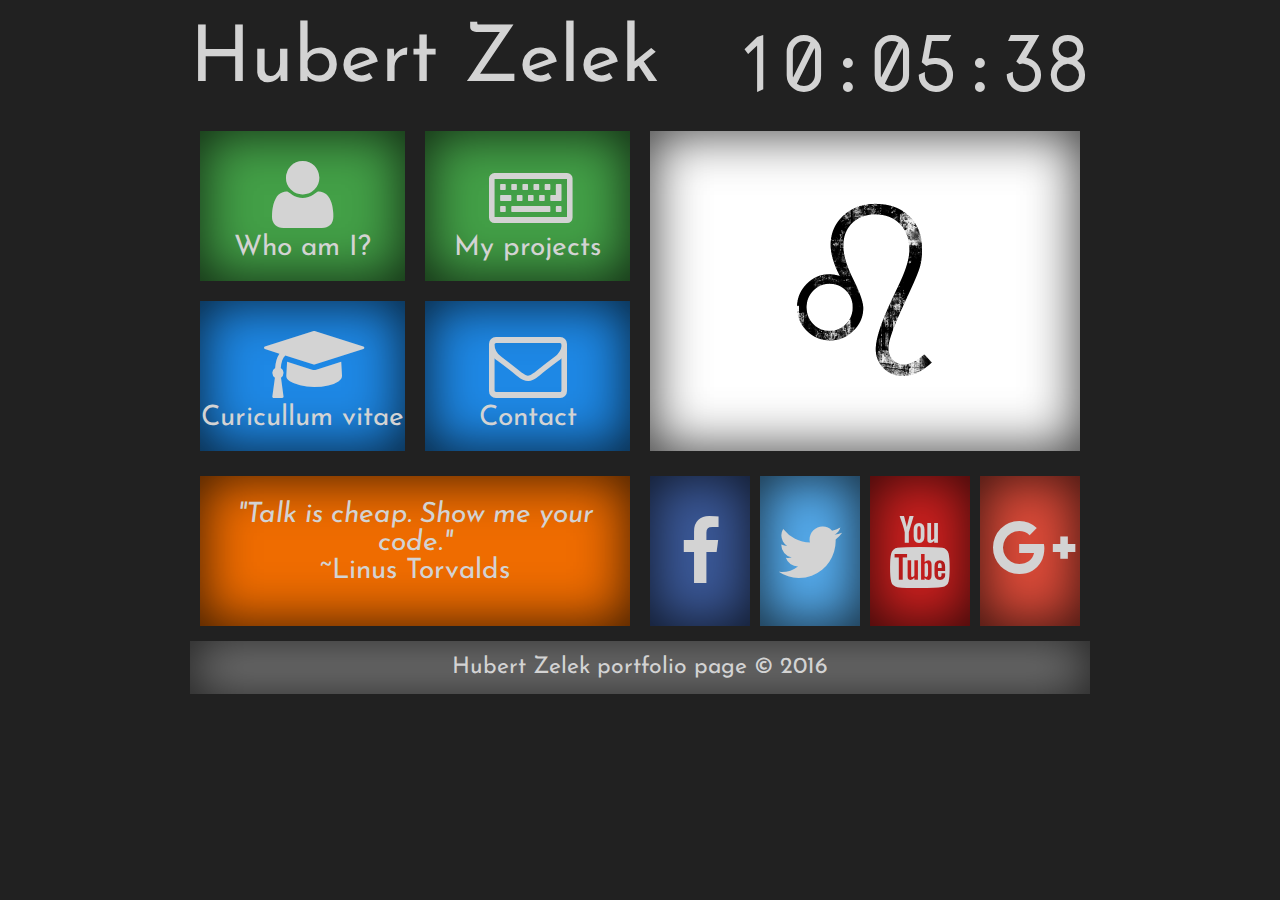
<file: index.html>
<!DOCTYPE html>
<html>
<head>
<meta charset="utf-8" />

<link rel="stylesheet" type="text/css" href="css/style.css">
<link rel="stylesheet" type="text/css" href="css/fontello.css">
<link href="https://fonts.googleapis.com/css?family=Josefin+Sans" rel="stylesheet">
<link href="https://fonts.googleapis.com/css?family=Nova+Mono" rel="stylesheet">


</head>
<body>
	<div id="container">
		<div class="main">
		<div class="rectangle">
			<div id="logo">Hubert Zelek</div><div id="clock">12:00:00</div>
			<div style="clear:both;"></div>
		</div>
		<div class="square">
			<div class="tile1 shadowed" id="btnAboutMe"><a href="#"><i class="icon-user"></i><br>Who am I?</a></div>
			<div class="tile1 shadowed" id="btnProject"><a href="#"><i class="icon-keyboard"></i><br>My projects</a></div>
			<div class="tile2 shadowed" id="btnCv"><a href="#"><i class="icon-graduation-cap"></i><br>Curicullum vitae</a></div>
			<div class="tile2 shadowed" id="btnContact"><a href="#"><i class="icon-mail"></i><br>Contact</a></div>
		</div>
		
		<div class="square">
			<div class="tile4 shadowed" id="tile4">
				<div id="leo"><img src="img/leo.png"></div>
			
				<div id="contact">
					<form id="contactForm">
						<div class="wrapper"><span>Name:</span><input type="text"></div>
						<div class="wrapper"><span>E-mail:</span><input type="text"></div>
						<div class="wrapper"><span>Message:</span><textarea cols="1" rows="1"></textarea>
						<a href="#" onClick="document.getElementById('ContactForm').submit()">Send</a>
						<a href="#" onClick="document.getElementById('ContactForm').reset()">Reset</a></div>
						
					</form>
				</div>
				
			<div id="aboutMe"><img id="me" src="img/me.jpg"> Hi, my name is Hubert Zelek. I was born in Poland in summer 1994, from 2014 I'm living in Bristol
				in United Kingdom. I'm passionate about computer science, especcialy computer programming. I started my adventure in 2002 when my parents bought
				me my first PC. Ever since I was developing my skills and knowledge.
			</div>
			
			<div id="projects">
				<div class="wrapper">
						<div id="right"><i class="icon-right-big"></i></div>
						<div id="left"><i class="icon-left-big"></i></div>
					<div id="project1"><img src="img/project1.jpg"><br>
						Lorem ipsum dolor sit amet, consectetur adipiscing elit. Donec tincidunt iaculis diam at consectetur.
						Morbi sit amet nulla sit amet metus pellentesque blandit sed et arcu. In facilisis interdum leo,
						id efficitur eros consequat a. Donec dignissim ornare congue. Sed vel laoreet elit, eu convallis tortor.
					</div>
					<div id="project2"><img src="img/project2.jpg"><br>
						Lorem ipsum dolor sit amet, consectetur adipiscing elit. Donec tincidunt iaculis diam at consectetur.
						Morbi sit amet nulla sit amet metus pellentesque blandit sed et arcu. In facilisis interdum leo,
						id efficitur eros consequat a. Donec dignissim ornare congue. Sed vel laoreet elit, eu convallis tortor.
					</div>
					<div id="project3"><img src="img/project1.jpg"><br>
						Lorem ipsum dolor sit amet, consectetur adipiscing elit. Donec tincidunt iaculis diam at consectetur.
						Morbi sit amet nulla sit amet metus pellentesque blandit sed et arcu. In facilisis interdum leo,
						id efficitur eros consequat a. Donec dignissim ornare congue. Sed vel laoreet elit, eu convallis tortor.
					</div>
				</div>
			</div>
			
			<div id="cv">
				Tutaj będzie CV
			</div>
			
			</div>
		</div>
		<div class="rectangle2">
			<div class="tile3 shadowed"><i>"Talk is cheap. Show me your code."</i><br>~Linus Torvalds</div>
			<div class="fb shadowed"><a class="socials" href="#"><i class="icon-facebook"></i></a></div>
			<div class="tw shadowed"><a class="socials" href="#"><i class="icon-twitter"></i></a></div>
			<div class="yt shadowed"><a class="socials" href="#"><i class="icon-youtube"></i></a></div>
			<div class="gplus shadowed"><a class="socials" href="#"><i class="icon-gplus"></i></a></div>
		</div>
		<div style="clear:both;"></div>
		</div>
		<div class="rectangle" id="bottom">Hubert Zelek portfolio page &copy 2016</div>
		<div style="clear:both;"></div>
				
	</div>
<script type="text/javascript" src="js/script.js"></script>
</body>
</html>
</file>
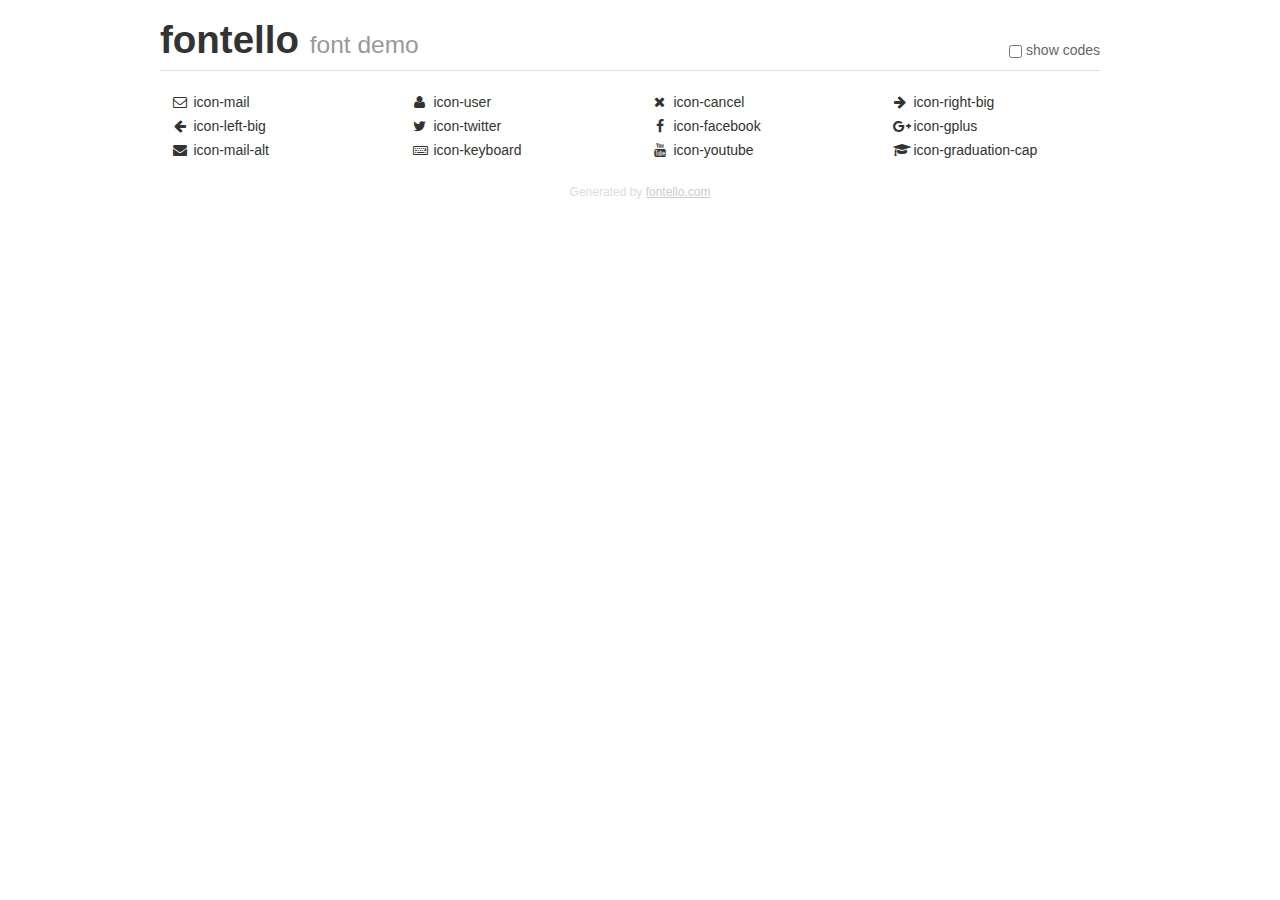
<file: demo.html>
<!DOCTYPE html>
<html>
  <head><!--[if lt IE 9]><script language="javascript" type="text/javascript" src="//html5shim.googlecode.com/svn/trunk/html5.js"></script><![endif]-->
    <meta charset="UTF-8"><style>/*
 * Bootstrap v2.2.1
 *
 * Copyright 2012 Twitter, Inc
 * Licensed under the Apache License v2.0
 * http://www.apache.org/licenses/LICENSE-2.0
 *
 * Designed and built with all the love in the world @twitter by @mdo and @fat.
 */
.clearfix {
  *zoom: 1;
}
.clearfix:before,
.clearfix:after {
  display: table;
  content: "";
  line-height: 0;
}
.clearfix:after {
  clear: both;
}
html {
  font-size: 100%;
  -webkit-text-size-adjust: 100%;
  -ms-text-size-adjust: 100%;
}
a:focus {
  outline: thin dotted #333;
  outline: 5px auto -webkit-focus-ring-color;
  outline-offset: -2px;
}
a:hover,
a:active {
  outline: 0;
}
button,
input,
select,
textarea {
  margin: 0;
  font-size: 100%;
  vertical-align: middle;
}
button,
input {
  *overflow: visible;
  line-height: normal;
}
button::-moz-focus-inner,
input::-moz-focus-inner {
  padding: 0;
  border: 0;
}
body {
  margin: 0;
  font-family: "Helvetica Neue", Helvetica, Arial, sans-serif;
  font-size: 14px;
  line-height: 20px;
  color: #333;
  background-color: #fff;
}
a {
  color: #08c;
  text-decoration: none;
}
a:hover {
  color: #005580;
  text-decoration: underline;
}
.row {
  margin-left: -20px;
  *zoom: 1;
}
.row:before,
.row:after {
  display: table;
  content: "";
  line-height: 0;
}
.row:after {
  clear: both;
}
[class*="span"] {
  float: left;
  min-height: 1px;
  margin-left: 20px;
}
.container,
.navbar-static-top .container,
.navbar-fixed-top .container,
.navbar-fixed-bottom .container {
  width: 940px;
}
.span12 {
  width: 940px;
}
.span11 {
  width: 860px;
}
.span10 {
  width: 780px;
}
.span9 {
  width: 700px;
}
.span8 {
  width: 620px;
}
.span7 {
  width: 540px;
}
.span6 {
  width: 460px;
}
.span5 {
  width: 380px;
}
.span4 {
  width: 300px;
}
.span3 {
  width: 220px;
}
.span2 {
  width: 140px;
}
.span1 {
  width: 60px;
}
[class*="span"].pull-right,
.row-fluid [class*="span"].pull-right {
  float: right;
}
.container {
  margin-right: auto;
  margin-left: auto;
  *zoom: 1;
}
.container:before,
.container:after {
  display: table;
  content: "";
  line-height: 0;
}
.container:after {
  clear: both;
}
p {
  margin: 0 0 10px;
}
.lead {
  margin-bottom: 20px;
  font-size: 21px;
  font-weight: 200;
  line-height: 30px;
}
small {
  font-size: 85%;
}
h1 {
  margin: 10px 0;
  font-family: inherit;
  font-weight: bold;
  line-height: 20px;
  color: inherit;
  text-rendering: optimizelegibility;
}
h1 small {
  font-weight: normal;
  line-height: 1;
  color: #999;
}
h1 {
  line-height: 40px;
}
h1 {
  font-size: 38.5px;
}
h1 small {
  font-size: 24.5px;
}
body {
  margin-top: 90px;
}
.header {
  position: fixed;
  top: 0;
  left: 50%;
  margin-left: -480px;
  background-color: #fff;
  border-bottom: 1px solid #ddd;
  padding-top: 10px;
  z-index: 10;
}
.footer {
  color: #ddd;
  font-size: 12px;
  text-align: center;
  margin-top: 20px;
}
.footer a {
  color: #ccc;
  text-decoration: underline;
}
.the-icons {
  font-size: 14px;
  line-height: 24px;
}
.switch {
  position: absolute;
  right: 0;
  bottom: 10px;
  color: #666;
}
.switch input {
  margin-right: 0.3em;
}
.codesOn .i-name {
  display: none;
}
.codesOn .i-code {
  display: inline;
}
.i-code {
  display: none;
}
@font-face {
      font-family: 'fontello';
      src: url('./font/fontello.eot?15291601');
      src: url('./font/fontello.eot?15291601#iefix') format('embedded-opentype'),
           url('./font/fontello.woff?15291601') format('woff'),
           url('./font/fontello.ttf?15291601') format('truetype'),
           url('./font/fontello.svg?15291601#fontello') format('svg');
      font-weight: normal;
      font-style: normal;
    }
     
     
    .demo-icon
    {
      font-family: "fontello";
      font-style: normal;
      font-weight: normal;
      speak: none;
     
      display: inline-block;
      text-decoration: inherit;
      width: 1em;
      margin-right: .2em;
      text-align: center;
      /* opacity: .8; */
     
      /* For safety - reset parent styles, that can break glyph codes*/
      font-variant: normal;
      text-transform: none;
     
      /* fix buttons height, for twitter bootstrap */
      line-height: 1em;
     
      /* Animation center compensation - margins should be symmetric */
      /* remove if not needed */
      margin-left: .2em;
     
      /* You can be more comfortable with increased icons size */
      /* font-size: 120%; */
     
      /* Font smoothing. That was taken from TWBS */
      -webkit-font-smoothing: antialiased;
      -moz-osx-font-smoothing: grayscale;
     
      /* Uncomment for 3D effect */
      /* text-shadow: 1px 1px 1px rgba(127, 127, 127, 0.3); */
    }
     </style>
    <link rel="stylesheet" href="css/animation.css"><!--[if IE 7]><link rel="stylesheet" href="css/fontello-ie7.css"><![endif]-->
    <script>
      function toggleCodes(on) {
        var obj = document.getElementById('icons');
      
        if (on) {
          obj.className += ' codesOn';
        } else {
          obj.className = obj.className.replace(' codesOn', '');
        }
      }
      
    </script>
  </head>
  <body>
    <div class="container header">
      <h1>
        fontello
         <small>font demo</small>
      </h1>
      <label class="switch">
        <input type="checkbox" onclick="toggleCodes(this.checked)">show codes
      </label>
    </div>
    <div id="icons" class="container">
      <div class="row">
        <div title="Code: 0xe800" class="the-icons span3"><i class="demo-icon icon-mail">&#xe800;</i> <span class="i-name">icon-mail</span><span class="i-code">0xe800</span></div>
        <div title="Code: 0xe801" class="the-icons span3"><i class="demo-icon icon-user">&#xe801;</i> <span class="i-name">icon-user</span><span class="i-code">0xe801</span></div>
        <div title="Code: 0xe802" class="the-icons span3"><i class="demo-icon icon-cancel">&#xe802;</i> <span class="i-name">icon-cancel</span><span class="i-code">0xe802</span></div>
        <div title="Code: 0xe803" class="the-icons span3"><i class="demo-icon icon-right-big">&#xe803;</i> <span class="i-name">icon-right-big</span><span class="i-code">0xe803</span></div>
      </div>
      <div class="row">
        <div title="Code: 0xe804" class="the-icons span3"><i class="demo-icon icon-left-big">&#xe804;</i> <span class="i-name">icon-left-big</span><span class="i-code">0xe804</span></div>
        <div title="Code: 0xf099" class="the-icons span3"><i class="demo-icon icon-twitter">&#xf099;</i> <span class="i-name">icon-twitter</span><span class="i-code">0xf099</span></div>
        <div title="Code: 0xf09a" class="the-icons span3"><i class="demo-icon icon-facebook">&#xf09a;</i> <span class="i-name">icon-facebook</span><span class="i-code">0xf09a</span></div>
        <div title="Code: 0xf0d5" class="the-icons span3"><i class="demo-icon icon-gplus">&#xf0d5;</i> <span class="i-name">icon-gplus</span><span class="i-code">0xf0d5</span></div>
      </div>
      <div class="row">
        <div title="Code: 0xf0e0" class="the-icons span3"><i class="demo-icon icon-mail-alt">&#xf0e0;</i> <span class="i-name">icon-mail-alt</span><span class="i-code">0xf0e0</span></div>
        <div title="Code: 0xf11c" class="the-icons span3"><i class="demo-icon icon-keyboard">&#xf11c;</i> <span class="i-name">icon-keyboard</span><span class="i-code">0xf11c</span></div>
        <div title="Code: 0xf167" class="the-icons span3"><i class="demo-icon icon-youtube">&#xf167;</i> <span class="i-name">icon-youtube</span><span class="i-code">0xf167</span></div>
        <div title="Code: 0xf19d" class="the-icons span3"><i class="demo-icon icon-graduation-cap">&#xf19d;</i> <span class="i-name">icon-graduation-cap</span><span class="i-code">0xf19d</span></div>
      </div>
    </div>
    <div class="container footer">Generated by <a href="http://fontello.com">fontello.com</a></div>
  </body>
</html>
</file>
<file: css/style.css>
body{
	color: lightgray;
	font-size: 28px;
	background-color: #212121;
	font-family: 'Josefin Sans', sans-serif;

}
a {	
	display: block;
	text-decoration: none;
	color: lightgray;
	height: 150px;
}
.shadowed {
	box-shadow: inset 0px 0px 51px 3px rgba(0,0,0,0.75);
}

.wrapper{
	margin: 5px;
	width: 100%;
}
.socials{
	width: 100px;
	height: 150px;
	display: block;
	text-decoration: none;
}
#container{
	margin: 0 auto;
	border: 0px solid red;
	width: 1000px;
}
.rectangle{
	margin: 0px;
	border: 0px solid red;
	width: 900px;
}
.rectangle2{
	margin: 0px 0;
	border: 0px solid red;
	width: 920px;
}
.square{
	margin: 5px 0px;
	border: 0px solid red;
	width: 450px;
	float: left;
	min-height: 300px;
}
.main{
	width: 900px;
	margin: 5px auto;
	border: 0px solid red;
}
#logo {
	line-height:108px;
	font-size: 78px;
	float:left;
}
#clock{
	font-size: 78px;
	text-align: right;
	font-family: 'Nova Mono', monospace;
}
#bottom{
    width: 900px;
    font-size: 23px;
    background-color: gray;
    padding: 15px 0;
    text-align: center;
    box-shadow: inset 0px 0px 51px 3px rgba(0,0,0,0.75);
    margin: 0 auto;
}
.tile1{
	text-align: center;
	margin: 10px;
	width: 205px;
	height: 150px;
	background-color: #43A047;
	float: left;
}
.tile1:hover a{
	color: #EEEEEE;
	background-color: #329036;
}
.tile2{
	text-align: center;
	margin: 10px;
	width: 205px;
	height: 150px;
	background-color: #1E88E5;
	float: left;
}
.tile2:hover a{
	color: #EEEEEE;
	background-color: #0D77C4;
}
.tile3{
	padding-top: 25px;
	text-align: center;
	margin: 10px;
	width: 430px;
	height: 125px;
	background-color: #EF6C00;
	float: left;
}
.tile4{
	overflow: hidden;
	margin: 10px;
	width: 430px;
	height: 320px;
	background-color: white;
	animation-duration: 1s;
	animation-play-state: running;
	animation-direction: alternate;
	animation-iteration-count: 1;
	animation-fill-mode: forwards;
}
.fb{
	margin: 10px 5px 5px 10px;
	width: 100px;
	height: 150px;
	background-color: #3b5999;
	float: left;
}
.fb:hover{
	color: #EEEEEE;
	background-color: #2a4888;
}
.yt{
	margin: 10px 5px 5px 5px;
	width: 100px;
	height: 150px;
	background-color: #cd201f;
	float: left;
}
.yt:hover{
	color: #EEEEEE;
	background-color: #bc100e;
}
.gplus{
	margin: 10px 5px 5px 5px;
	width: 100px;
	height: 150px;
	background-color: #dd4b39;
	float: left;
}
.gplus:hover{
	color: #EEEEEE;
	background-color: #cc3a28;
}
.tw{
	margin: 10px 5px 5px 5px;
	width: 100px;
	height: 150px;
	background-color: #55acee;
	float: left;
}
.tw:hover{
	color: #EEEEEE;
	background-color: #449bdd;
}
#leo {
	animation-name: pulse;
	animation-duration: 8s;
	animation-play-state: running;
	animation-direction: alternate;
	animation-iteration-count: infinite;
}
#me {
	width: 100px;
	height: 100px;
	border: 2px solid black;
	border-radius: 50%;
	float: left;
	margin: 10px;
}
#project1, #project2, #project3{
	font-size: 24px;
	text-align: center;
	height: 300px;
}
#project2, #project3 {
	display: none;
}
#right {
	color: orange;
	width: 50px;
	height: 50px;
	position: fixed;
	top: 34%;
	right: 2%;
}
#left {
	color: orange;
	width: 50px;
	height: 50px;
	position: fixed;
	top: 34%;
	left: 2%;
}
#contact, #aboutMe, #cv, #projects{
	color: black;
	padding: 30px;
	position: fixed;
	top: 0px;
	left: 0px;
	width: 800px;
	height: 300px;
	z-index: 0;
	opacity: 0;
	display: none;
	animation-duration: 2s;
	animation-play-state: running;
	animation-direction: alternate;
	animation-iteration-count: 1;
	animation-fill-mode: forwards;
}
#back {
	text-align: center;
	width: 50px;
	height: 50px;
	position: fixed; 
	top: 2%;
	right: 2%;
	cursor: pointer;
}
#contactForm input, #contactForm textarea{
	font-family: sans-serif;
	font-size: 24px;
}
#contactForm span{
	width: 120px;
	height: 30px;
	float: left;	
}
#contactForm input{
	border: 1px solid black;
	width: 250px;
	height: 30px;
}
#contactForm textarea{
	border: 1px solid black;
	margin-top; 5px;
	width: 665px;
	overflow: hidden;
	height: 280px;
	padding: 5px;
}
#contactForm a{
	text-align: center;
	display: inline-block;
	float: right;
	margin: 5px;
	height: 35px;
	width: 70px;	
	text-decoration: none;
	padding: 3px 10px;
	background-color: green;
}
#contactForm a:hover{
	border: 2px solid black;
	color: black;
}

@keyframes zoom {
	0% { transform: translateX(0)}
	100% { transform: translateX(-451px); width: 880px; height: 490px}
}
@keyframes zoomOut {
	0% { transform: translateX(-451px); width: 870px; height: 490px;}
	100% { transform: translateX(0)}	
}
@keyframes opacity{
	0% {opacity: 0}
	50%{opacity: 0}
	100% {opacity: 1}
}
@keyframes pulse{
	0% {transform: scale(0.8);}
	50% {transform: scale(1.3);}
	100% {transform: scale(0.8);}
}
</file>
<file: css/fontello.css>
@font-face {
  font-family: 'fontello';
  src: url('../font/fontello.eot?25978151');
  src: url('../font/fontello.eot?25978151#iefix') format('embedded-opentype'),
       url('../font/fontello.woff2?25978151') format('woff2'),
       url('../font/fontello.woff?25978151') format('woff'),
       url('../font/fontello.ttf?25978151') format('truetype'),
       url('../font/fontello.svg?25978151#fontello') format('svg');
  font-weight: normal;
  font-style: normal;
}
/* Chrome hack: SVG is rendered more smooth in Windozze. 100% magic, uncomment if you need it. */
/* Note, that will break hinting! In other OS-es font will be not as sharp as it could be */
/*
@media screen and (-webkit-min-device-pixel-ratio:0) {
  @font-face {
    font-family: 'fontello';
    src: url('../font/fontello.svg?25978151#fontello') format('svg');
  }
}
*/
 
 [class^="icon-"]:before, [class*=" icon-"]:before {
  font-family: "fontello";
  font-style: normal;
  font-weight: normal;
  speak: none;
 
  display: inline-block;
  text-decoration: inherit;
  width: 1em;
  margin-right: .2em;
  text-align: center;
  /* opacity: .8; */
 
  /* For safety - reset parent styles, that can break glyph codes*/
  font-variant: normal;
  text-transform: none;
 
  /* fix buttons height, for twitter bootstrap */
  line-height: 1em;
 
  /* Animation center compensation - margins should be symmetric */
  /* remove if not needed */
  margin-left: .2em;
 
  /* you can be more comfortable with increased icons size */
  /* font-size: 120%; */
 
  /* Font smoothing. That was taken from TWBS */
  -webkit-font-smoothing: antialiased;
  -moz-osx-font-smoothing: grayscale;
 
  /* Uncomment for 3D effect */
  /* text-shadow: 1px 1px 1px rgba(127, 127, 127, 0.3); */
}
.icon-cancel:before { content: '\e802'; font-size: 45px;} /* '' */
.icon-mail:before { content: '\e800'; font-size: 78px; padding-top: 25px;} /* '' */
.icon-user:before { content: '\e801'; font-size: 78px; padding-top: 25px;} /* '' */
.icon-twitter:before { content: '\f099'; font-size: 72px; padding-top: 40px;} /* '' */
.icon-facebook:before { content: '\f09a'; font-size: 72px; padding-top: 40px;} /* '' */
.icon-mail-alt:before { content: '\f0e0'; } /* '' */
.icon-keyboard:before { content: '\f11c'; font-size: 78px; padding-top: 25px;} /* '' */
.icon-youtube:before { content: '\f167'; font-size: 72px; padding-top: 40px;} /* '' */
.icon-graduation-cap:before { content: '\f19d'; font-size: 78px; padding-top: 25px} /* '' */
.icon-gplus:before { content: '\f0d5'; font-size: 64px; padding-top: 40px;} /* '' */
.icon-right-big:before { content: '\e803'; font-size: 40px;} /* '' */
.icon-left-big:before { content: '\e804'; font-size: 40px;} /* '' */
</file>
<file: css/fontello-ie7.css>
[class^="icon-"], [class*=" icon-"] {
  font-family: 'fontello';
  font-style: normal;
  font-weight: normal;
 
  /* fix buttons height */
  line-height: 1em;
 
  /* you can be more comfortable with increased icons size */
  /* font-size: 120%; */
}
 
.icon-mail { *zoom: expression( this.runtimeStyle['zoom'] = '1', this.innerHTML = '&#xe800;&nbsp;'); }
.icon-user { *zoom: expression( this.runtimeStyle['zoom'] = '1', this.innerHTML = '&#xe801;&nbsp;'); }
.icon-cancel { *zoom: expression( this.runtimeStyle['zoom'] = '1', this.innerHTML = '&#xe802;&nbsp;'); }
.icon-right-big { *zoom: expression( this.runtimeStyle['zoom'] = '1', this.innerHTML = '&#xe803;&nbsp;'); }
.icon-left-big { *zoom: expression( this.runtimeStyle['zoom'] = '1', this.innerHTML = '&#xe804;&nbsp;'); }
.icon-twitter { *zoom: expression( this.runtimeStyle['zoom'] = '1', this.innerHTML = '&#xf099;&nbsp;'); }
.icon-facebook { *zoom: expression( this.runtimeStyle['zoom'] = '1', this.innerHTML = '&#xf09a;&nbsp;'); }
.icon-gplus { *zoom: expression( this.runtimeStyle['zoom'] = '1', this.innerHTML = '&#xf0d5;&nbsp;'); }
.icon-mail-alt { *zoom: expression( this.runtimeStyle['zoom'] = '1', this.innerHTML = '&#xf0e0;&nbsp;'); }
.icon-keyboard { *zoom: expression( this.runtimeStyle['zoom'] = '1', this.innerHTML = '&#xf11c;&nbsp;'); }
.icon-youtube { *zoom: expression( this.runtimeStyle['zoom'] = '1', this.innerHTML = '&#xf167;&nbsp;'); }
.icon-graduation-cap { *zoom: expression( this.runtimeStyle['zoom'] = '1', this.innerHTML = '&#xf19d;&nbsp;'); }
</file>
<file: css/animation.css>
/*
   Animation example, for spinners
*/
.animate-spin {
  -moz-animation: spin 2s infinite linear;
  -o-animation: spin 2s infinite linear;
  -webkit-animation: spin 2s infinite linear;
  animation: spin 2s infinite linear;
  display: inline-block;
}
@-moz-keyframes spin {
  0% {
    -moz-transform: rotate(0deg);
    -o-transform: rotate(0deg);
    -webkit-transform: rotate(0deg);
    transform: rotate(0deg);
  }

  100% {
    -moz-transform: rotate(359deg);
    -o-transform: rotate(359deg);
    -webkit-transform: rotate(359deg);
    transform: rotate(359deg);
  }
}
@-webkit-keyframes spin {
  0% {
    -moz-transform: rotate(0deg);
    -o-transform: rotate(0deg);
    -webkit-transform: rotate(0deg);
    transform: rotate(0deg);
  }

  100% {
    -moz-transform: rotate(359deg);
    -o-transform: rotate(359deg);
    -webkit-transform: rotate(359deg);
    transform: rotate(359deg);
  }
}
@-o-keyframes spin {
  0% {
    -moz-transform: rotate(0deg);
    -o-transform: rotate(0deg);
    -webkit-transform: rotate(0deg);
    transform: rotate(0deg);
  }

  100% {
    -moz-transform: rotate(359deg);
    -o-transform: rotate(359deg);
    -webkit-transform: rotate(359deg);
    transform: rotate(359deg);
  }
}
@-ms-keyframes spin {
  0% {
    -moz-transform: rotate(0deg);
    -o-transform: rotate(0deg);
    -webkit-transform: rotate(0deg);
    transform: rotate(0deg);
  }

  100% {
    -moz-transform: rotate(359deg);
    -o-transform: rotate(359deg);
    -webkit-transform: rotate(359deg);
    transform: rotate(359deg);
  }
}
@keyframes spin {
  0% {
    -moz-transform: rotate(0deg);
    -o-transform: rotate(0deg);
    -webkit-transform: rotate(0deg);
    transform: rotate(0deg);
  }

  100% {
    -moz-transform: rotate(359deg);
    -o-transform: rotate(359deg);
    -webkit-transform: rotate(359deg);
    transform: rotate(359deg);
  }
}
</file>
